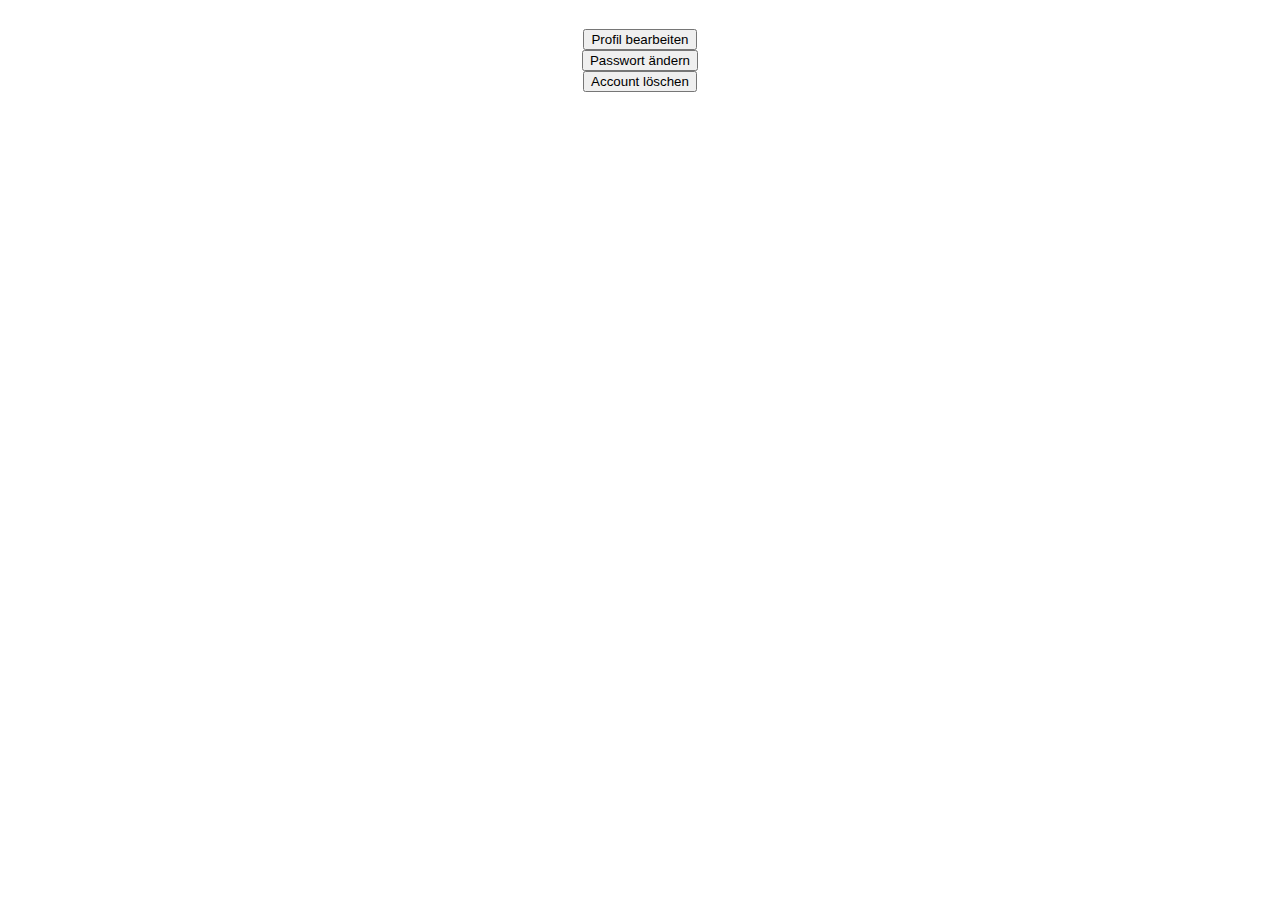
<file: profil.html>
<html>

<body>
        <div class="container">
            <div class="vertical-center-row">
                 <div align="center">
                    <div class="col-xs-12 col-sm-4 col-md-4">
                        <img class="img-circle" id="profilbild">
                    </div>

                    <div class="col-xs-12 col-sm-4 col-md-4"> 
                        <div style="text-align: center;">
                            <div style="display: inline-block; text-align: left">
                                <h4 id="username"></h4> 
                                <h4 id="name"></h4>
                                <h4 id="email"></h4>
                                <h4 id="adresse"></h4>
                                <h4 id="telefonnummer"></h4>
                                <h4 id="profilbeschreibung"></h4> 
                           </div>
                        </div>
                    </div>

                    <div id="profilbuttondiv" class="col-xs-12 col-sm-4 col-md-4">
                        <button type="button" class="btn bluewhitebutton" onclick="buttonclick('Change_Profil');">Profil bearbeiten</button><br>
                        <button type="button" class="btn bluewhitebutton" onclick="buttonclick('Change_Password');">Passwort ändern</button><br>
                        <button type="button" class="btn bluewhitebutton" onclick="buttonclick('Delete_Account');">Account löschen</button>
                    </div> 
                </div> 
            </div>
    </div>
</body>

</html>
</file>
